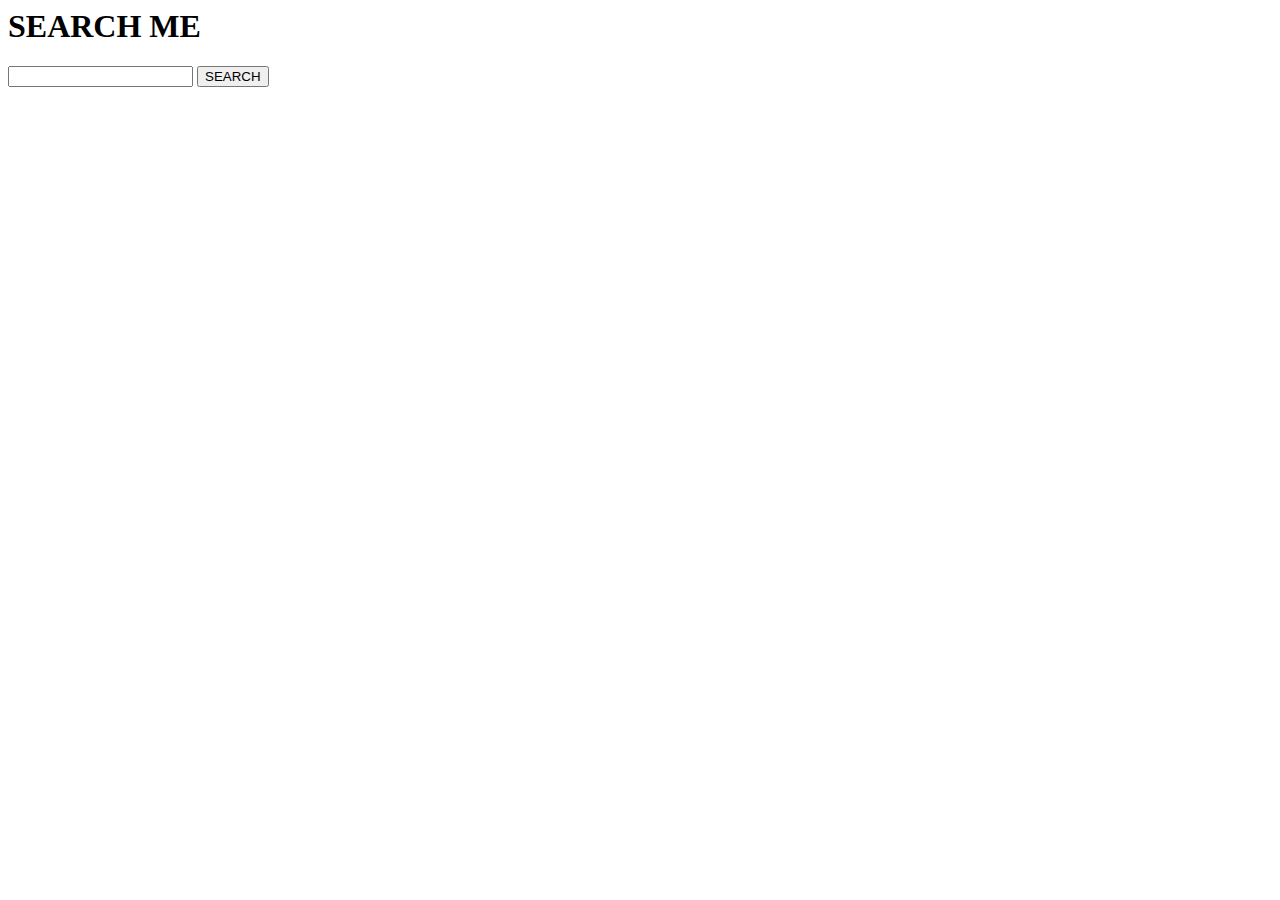
<file: index.html>
<html lang="en">
  <head>
    <meta charset="UTF-8" />
    <meta name="viewport" content="width=device-width, initial-scale=1.0" />
    <title>Document</title>
  </head>
  <body>
    <h1>SEARCH ME</h1>
    <form>
      <input type="text" name="search" class="sinput" />
      <button class="sbutton">SEARCH</button>
    </form>
    <h2 class="meaning"></h2>

    <script>
      let sinput = document.querySelector(".sinput");
      let sbutton = document.querySelector(".sbutton");
      let meaning= document.querySelector(".meaning");
      sbutton.addEventListener("click", (e) => {
        e.preventDefault();
        console.log(sinput.value)
        const datas = async () => {
          const response = await fetch(`http://localhost:3000/search/${sinput.value}`);
          const data = await response.json();
          meaning.innerHTML = data;

        };
        datas();
      });
    </script>
  </body>
</html>
</file>
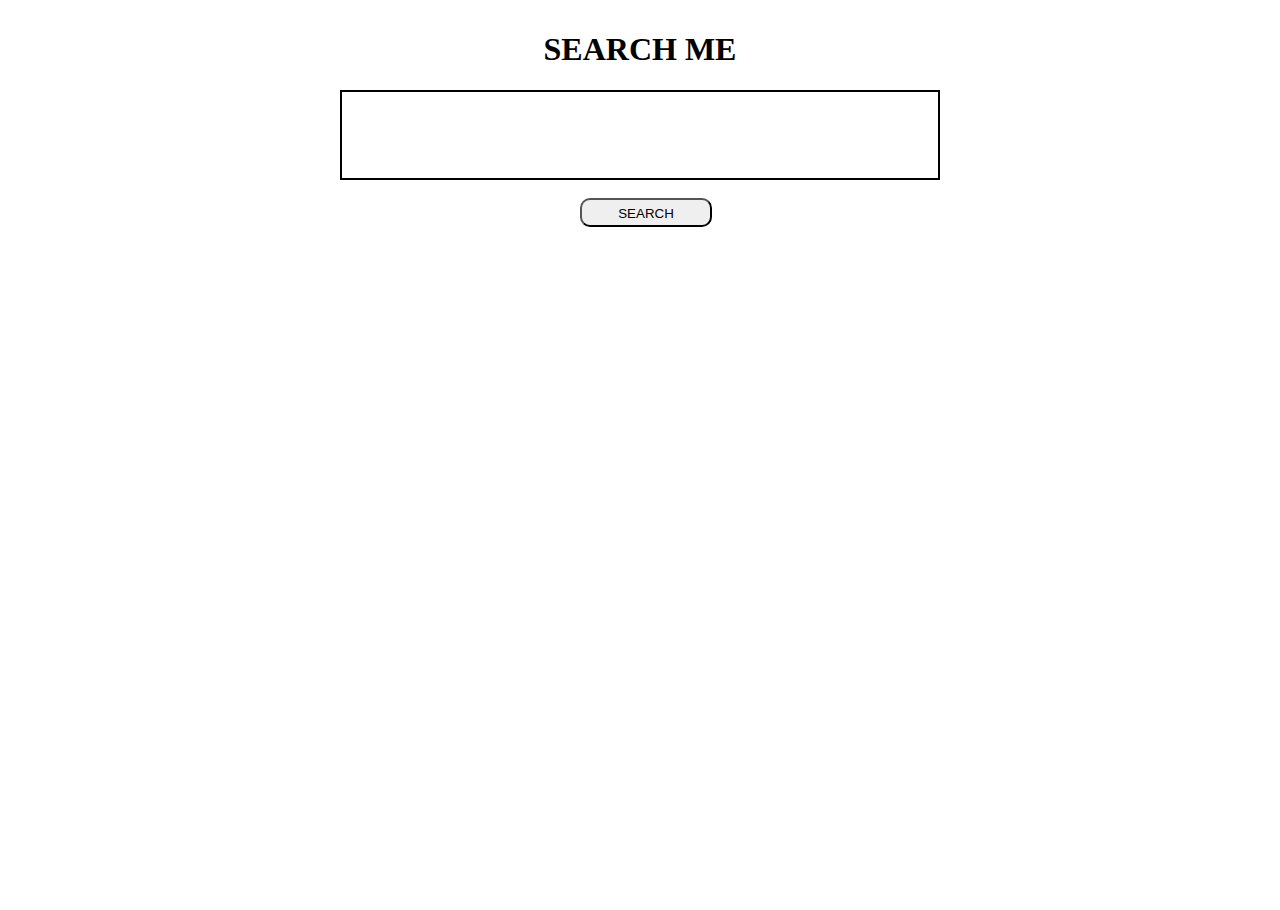
<file: public/index.html>
<html lang="en">
  <head>
    <meta charset="UTF-8" />
    <meta name="viewport" content="width=device-width, initial-scale=1.0" />
    <link rel="stylesheet" href="style.css">
    <title>Document</title>
  </head>
  <body>
    <div class="container">

      <h1>SEARCH ME</h1>
      <form>
        <input type="text" name="search" class="sinput" />
        <button class="sbutton">SEARCH</button>
      </form>
      <h3 class="meaning"></h3>
    </div>

    <script>
      let sinput = document.querySelector(".sinput");
      let sbutton = document.querySelector(".sbutton");
      let meaning= document.querySelector(".meaning");
      sbutton.addEventListener("click", (e) => {
        e.preventDefault();
        console.log(sinput.value)
        const datas = async () => {
          const response = await fetch(`http://localhost:3000/search/${sinput.value}`);
          const data = await response.json();
          meaning.innerHTML = data;

        };
        datas();
      });
    </script>
  </body>
</html>
</file>
<file: public/style.css>
body{
    margin: 0%;
}
.container{
    /* background-color: brown; */
    display: flex;
    flex-direction: column;
    /* justify-content: center; */
    align-items: center;
    width: 100%;
    height: 100%;
    position: relative;
    padding-top: 10px;
}
button{
    display: block;
    margin: 3% 20% 0% 40%;
    padding: 6px;
    border-radius: 10px;
    height: 29px;
    width: 132px;
    cursor: pointer;
}

.sinput{
    border: 2px solid black;
    width: 600px;
    height: 10vh;
    padding: 14px;

}
h3{
    text-align: justify;
    height: auto;
    width: 500px;
}
</file>
